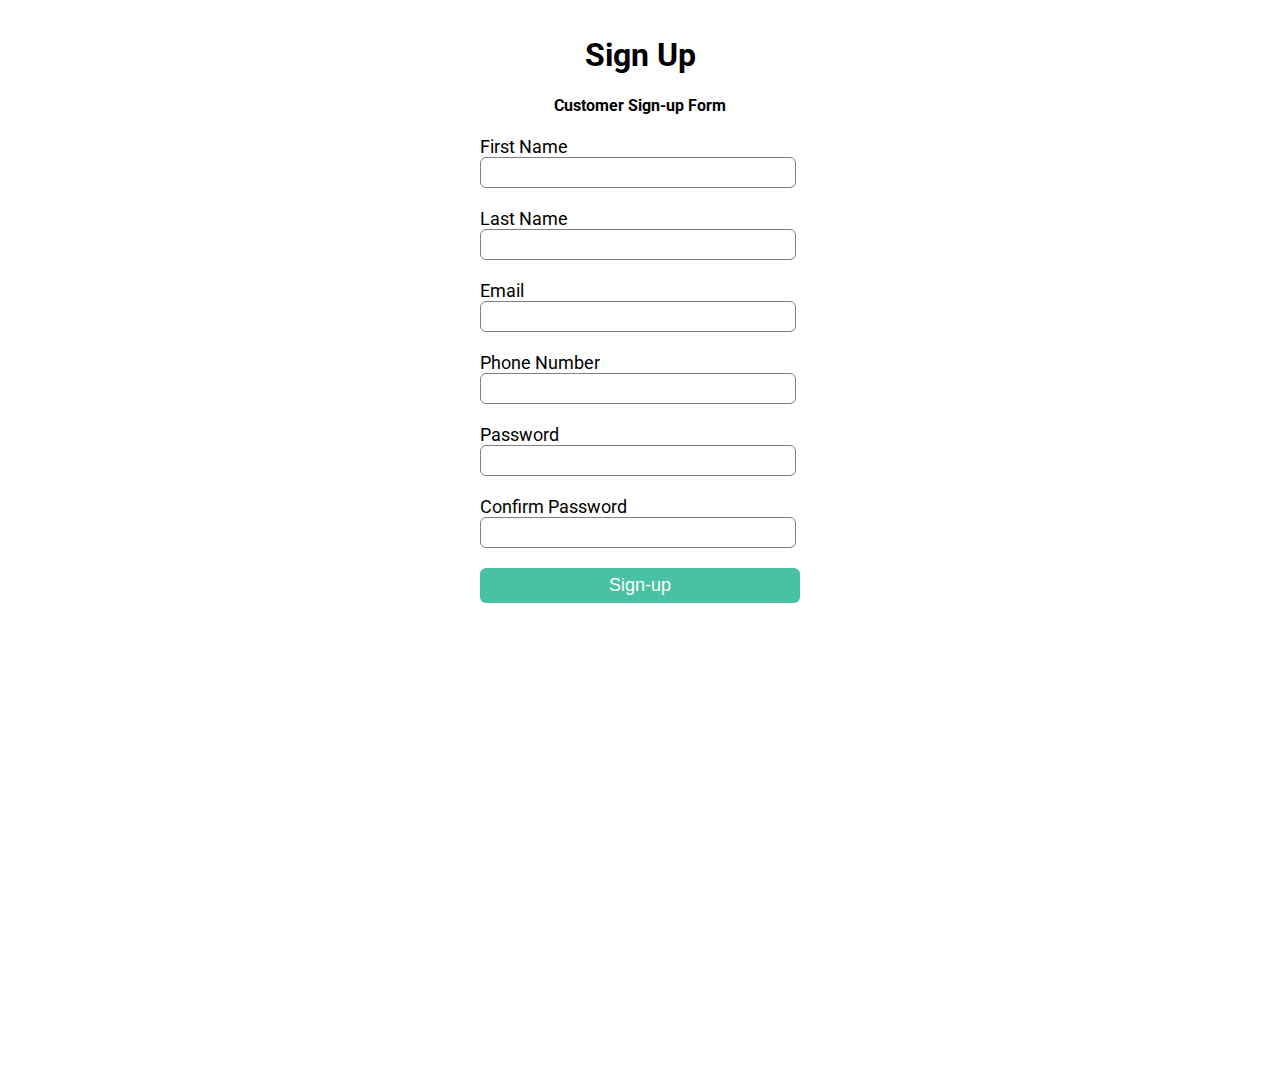
<file: login.html>
<!DOCTYPE html>
<html lang="en">

<head>
    <title>Sign Up | By Code Info</title>
    <link rel="stylesheet" href="login.css" />
    <link href="https://fonts.googleapis.com/css2?family=Roboto:wght@300&display=swap" rel="stylesheet" />

</head>

<body>
    <div class="container">
        <div class="signup-box">
            <h1>Sign Up</h1>
            <h4>Customer Sign-up Form</h4>
            <form action="index.html">
                <label>First Name</label>
                <input type="text" placeholder="" required/>
                <label>Last Name</label>
                <input type="text" placeholder="" required/>
                <label>Email</label>
                <input type="email" placeholder="" required/>
                <label>Phone Number</label>
                <input type="tel" placeholder="" required/>
                <label>Password</label>
                <input type="password" placeholder="" required/>
                <label>Confirm Password</label>
                <input type="password" placeholder="" required/>
                <a href="home.html"><input class="btn" type="submit" value="Sign-up"></a>
                <!-- <button class="btn"> <a href="home.html">Sign-up</a></button> -->
                
            </form>
        </div>
        

    </div>
</body>

</html>
</file>
<file: login.css>
body {
    font-family: "Roboto", sans-serif;
    margin: 0;
    padding: 0;

}

.signup-box {
    width: 360px;
    height: 740px;
    margin: auto;
    background-color: transparent;
    border-radius: 3px;
}

h1 {
    text-align: center;
    padding-top: 15px;
}

h4 {
    text-align: center;
}

form {
    width: 300px;
    margin-left: 20px;
}

form label {
    display: flex;
    margin-top: 20px;
    font-size: 18px;
}

form input {
    width: 100%;
    padding: 7px;
    border: none;
    border: 1px solid gray;
    border-radius: 6px;
    outline: none;
}

.btn {
    width: 320px;
    height: 35px;
    margin-top: 20px;
    border: none;
    border-radius: 6px;
    background-color: #49c1a2;
    color: white;
    font-size: 18px;
    text-decoration: none;

}

p {
text-align: center;
padding-top: 20px;
font-size: 15px;
}

.para-2 {
    text-align: center;
    color: black;
    font-size: 15px;
    margin-top: -10px;
}
.para-2 a {
    color: red;
}

.btn a{
    text-decoration: none;
    color: white;
}

.container{
    margin: 0%;
    background: transparent;
    position: relative;
    height: 120vh;
    overflow: hidden;
    background-size: cover;
}
</file>
